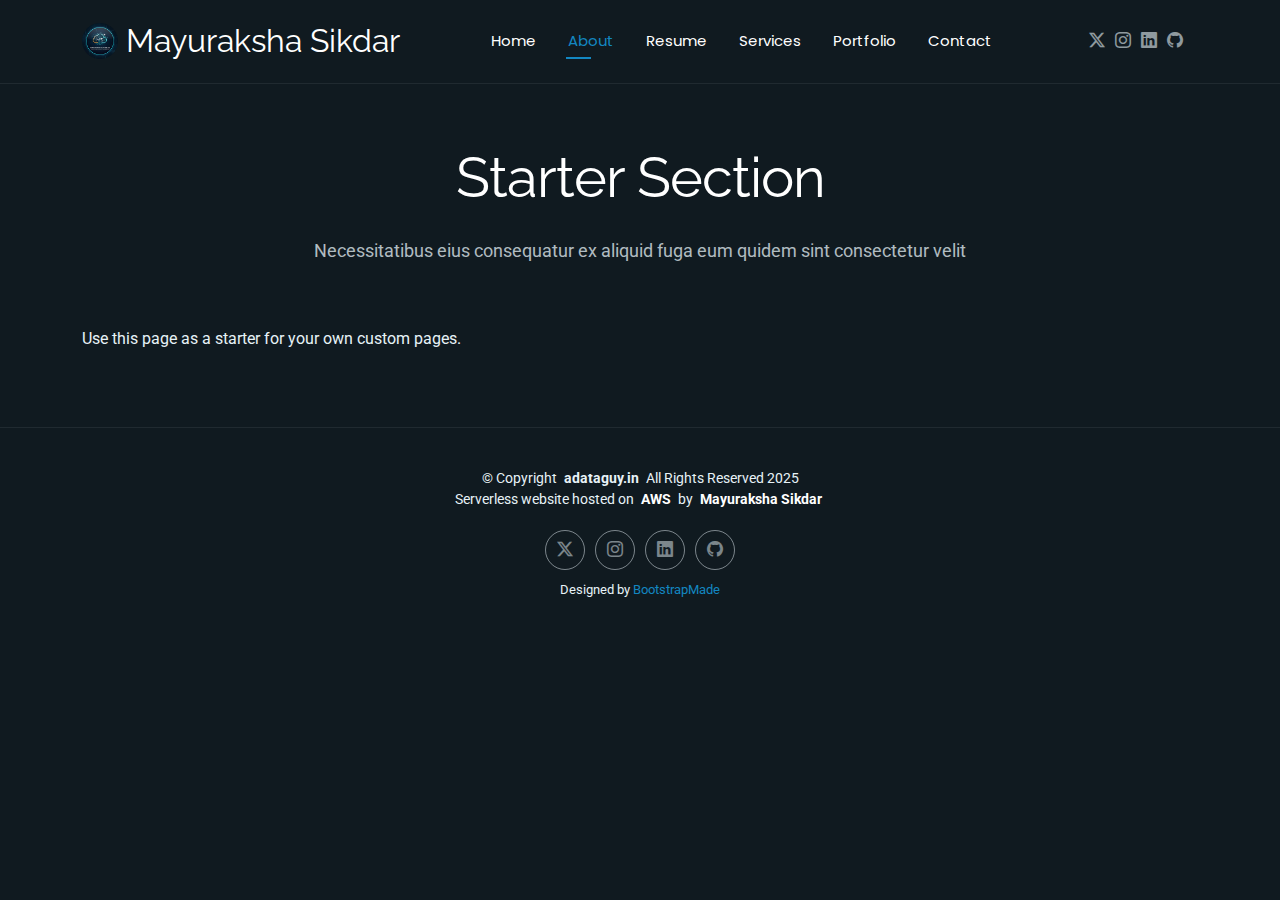
<file: starter-page.html>
<!DOCTYPE html>
<html lang="en">

<head>
  <meta charset="utf-8">
  <meta content="width=device-width, initial-scale=1.0" name="viewport">
  <title>Starter Page - A Data Guy</title>
  <meta name="description" content="">
  <meta name="keywords" content="">

  <!-- Favicons -->
  <link href="assets/img/logo.webp" rel="icon">
  <link href="assets/img/logo.webp" rel="apple-touch-icon">

  <!-- Fonts -->
  <link href="https://fonts.googleapis.com" rel="preconnect">
  <link href="https://fonts.gstatic.com" rel="preconnect" crossorigin>
  <link href="https://fonts.googleapis.com/css2?family=Roboto:ital,wght@0,100;0,300;0,400;0,500;0,700;0,900;1,100;1,300;1,400;1,500;1,700;1,900&family=Poppins:ital,wght@0,100;0,200;0,300;0,400;0,500;0,600;0,700;0,800;0,900;1,100;1,200;1,300;1,400;1,500;1,600;1,700;1,800;1,900&family=Raleway:ital,wght@0,100;0,200;0,300;0,400;0,500;0,600;0,700;0,800;0,900;1,100;1,200;1,300;1,400;1,500;1,600;1,700;1,800;1,900&display=swap" rel="stylesheet">

  <!-- Vendor CSS Files -->
  <link href="assets/vendor/bootstrap/css/bootstrap.min.css" rel="stylesheet">
  <link href="assets/vendor/bootstrap-icons/bootstrap-icons.css" rel="stylesheet">
  <link href="assets/vendor/aos/aos.css" rel="stylesheet">
  <link href="assets/vendor/swiper/swiper-bundle.min.css" rel="stylesheet">
  <link href="assets/vendor/glightbox/css/glightbox.min.css" rel="stylesheet">

  <!-- Main CSS File -->
  <link href="assets/css/main.css" rel="stylesheet">

  <!-- =======================================================
  * Template Name: FolioOne
  * Template URL: https://bootstrapmade.com/folioone-bootstrap-portfolio-website-template/
  * Updated: Aug 23 2025 with Bootstrap v5.3.7
  * Author: BootstrapMade.com
  * License: https://bootstrapmade.com/license/
  ======================================================== -->
</head>

<body class="starter-page-page">

  <header id="header" class="header d-flex align-items-center light-background sticky-top">
    <div class="container position-relative d-flex align-items-center justify-content-between">

      <a href="index.html" class="logo d-flex align-items-center me-auto me-xl-0">
      <img src="assets/img/logo.webp" alt="">
      <h1 class="sitename">Mayuraksha Sikdar</h1> 
    </a>

      <nav id="navmenu" class="navmenu">
        <ul>
          <li><a href="index.html">Home</a></li>
          <li><a href="about.html"  class="active">About</a></li>
          <li><a href="resume.html">Resume</a></li>
          <li><a href="services.html">Services</a></li>
          <li><a href="portfolio.html">Portfolio</a></li>
          <li><a href="contact.html">Contact</a></li>
        </ul>
        <i class="mobile-nav-toggle d-xl-none bi bi-list"></i>
      </nav>

      <div class="header-social-links">
        <a href="https://x.com/ADataGuy_In" target="_blank"><i class="bi bi-twitter-x"></i></a>
        <a href="https://www.instagram.com/adataguy.in/" target="_blank"><i class="bi bi-instagram"></i></a>
        <a href="https://www.linkedin.com/in/mayuraksha-sikdar/" target="_blank"><i class="bi bi-linkedin"></i></a>
        <a href="https://github.com/MayurakshaSikdar/" target="_blank"><i class="bi bi-github"></i></a>
      </div>

    </div>
  </header>

  <main class="main">

    <!-- Starter Section Section -->
    <section id="starter-section" class="starter-section section">

      <!-- Section Title -->
      <div class="container section-title" data-aos="fade-up">
        <h2>Starter Section</h2>
        <p>Necessitatibus eius consequatur ex aliquid fuga eum quidem sint consectetur velit</p>
      </div><!-- End Section Title -->

      <div class="container" data-aos="fade-up">
        <p>Use this page as a starter for your own custom pages.</p>
      </div>

    </section><!-- /Starter Section Section -->

  </main>

  <footer id="footer" class="footer">

    <div class="container">
      <div class="copyright text-center ">
        <p>© <span>Copyright</span> <strong class="px-1 sitename">adataguy.in</strong> <span>All Rights Reserved
            2025<br></span></p>
        <p><span>Serverless website hosted on <a href="https://aws.amazon.com" target="_blank"
              style="color: white"><strong class="px-1 sitename">AWS</strong></a> by <a
              href="https://www.linkedin.com/in/mayuraksha-sikdar/" target="_blank" style="color: white"><strong
                class="px-1 sitename">Mayuraksha Sikdar</strong></a><br></span></p>
      </div>
      <div class="social-links d-flex justify-content-center">
        <a href="https://x.com/ADataGuy_In" target="_blank"><i class="bi bi-twitter-x"></i></a>
        <a href="https://www.instagram.com/adataguy.in/" target="_blank"><i class="bi bi-instagram"></i></a>
        <a href="https://www.linkedin.com/in/mayuraksha-sikdar/" target="_blank"><i class="bi bi-linkedin"></i></a>
        <a href="https://github.com/MayurakshaSikdar/" target="_blank"><i class="bi bi-github"></i></a>
      </div>
      <div class="credits">
        <!-- All the links in the footer should remain intact. -->
        <!-- You can delete the links only if you've purchased the pro version. -->
        <!-- Licensing information: https://bootstrapmade.com/license/ -->
        <!-- Purchase the pro version with working PHP/AJAX contact form: [buy-url] -->
        Designed by <a href="https://bootstrapmade.com/">BootstrapMade</a>
      </div>
    </div>

  </footer>

  <!-- Scroll Top -->
  <a href="#" id="scroll-top" class="scroll-top d-flex align-items-center justify-content-center"><i class="bi bi-arrow-up-short"></i></a>

  <!-- Preloader -->
  <div id="preloader"></div>

  <!-- Vendor JS Files -->
  <script src="assets/vendor/bootstrap/js/bootstrap.bundle.min.js"></script>
  <script src="assets/vendor/php-email-form/validate.js"></script>
  <script src="assets/vendor/aos/aos.js"></script>
  <script src="assets/vendor/typed.js/typed.umd.js"></script>
  <script src="assets/vendor/waypoints/noframework.waypoints.js"></script>
  <script src="assets/vendor/purecounter/purecounter_vanilla.js"></script>
  <script src="assets/vendor/swiper/swiper-bundle.min.js"></script>
  <script src="assets/vendor/imagesloaded/imagesloaded.pkgd.min.js"></script>
  <script src="assets/vendor/isotope-layout/isotope.pkgd.min.js"></script>
  <script src="assets/vendor/glightbox/js/glightbox.min.js"></script>

  <!-- Main JS File -->
  <script src="assets/js/main.js"></script>

</body>

</html>
</file>
<file: assets/css/main.css>
/**
* Template Name: FolioOne
* Template URL: https://bootstrapmade.com/folioone-bootstrap-portfolio-website-template/
* Updated: Aug 23 2025 with Bootstrap v5.3.7
* Author: BootstrapMade.com
* License: https://bootstrapmade.com/license/
*/

/*--------------------------------------------------------------
# Font & Color Variables
# Help: https://bootstrapmade.com/color-system/
--------------------------------------------------------------*/
/* Fonts */
:root {
  --default-font: "Roboto",  system-ui, -apple-system, "Segoe UI", Roboto, "Helvetica Neue", Arial, "Noto Sans", "Liberation Sans", sans-serif, "Apple Color Emoji", "Segoe UI Emoji", "Segoe UI Symbol", "Noto Color Emoji";
  --heading-font: "Raleway",  sans-serif;
  --nav-font: "Poppins",  sans-serif;
}

/* Global Colors - The following color variables are used throughout the website. Updating them here will change the color scheme of the entire website */
:root { 
  --background-color: #101a20; /* Background color for the entire website, including individual sections */
  --default-color: #e7f2f7; /* Default color used for the majority of the text content across the entire website */
  --heading-color: #ffffff; /* Color for headings, subheadings and title throughout the website */
  --accent-color: #1387c1; /* Accent color that represents your brand on the website. It's used for buttons, links, and other elements that need to stand out */
  --surface-color: #141f26; /* The surface color is used as a background of boxed elements within sections, such as cards, icon boxes, or other elements that require a visual separation from the global background. */
  --contrast-color: #ffffff; /* Contrast color for text, ensuring readability against backgrounds of accent, heading, or default colors. */
}

/* Nav Menu Colors - The following color variables are used specifically for the navigation menu. They are separate from the global colors to allow for more customization options */
:root {
  --nav-color: #ffffff;  /* The default color of the main navmenu links */
  --nav-hover-color: #1387c1; /* Applied to main navmenu links when they are hovered over or active */
  --nav-mobile-background-color: #213642; /* Used as the background color for mobile navigation menu */
  --nav-dropdown-background-color: #051117; /* Used as the background color for dropdown items that appear when hovering over primary navigation items */
  --nav-dropdown-color: #e7f2f7; /* Used for navigation links of the dropdown items in the navigation menu. */
  --nav-dropdown-hover-color: #1387c1; /* Similar to --nav-hover-color, this color is applied to dropdown navigation links when they are hovered over. */
}

/* Color Presets - These classes override global colors when applied to any section or element, providing reuse of the sam color scheme. */

.light-background {
  --background-color: #142027;
  --surface-color: #325264;
}

.dark-background {
  --background-color: #0b1419;
  --default-color: #ffffff;
  --heading-color: #ffffff;
  --surface-color: #252525;
  --contrast-color: #ffffff;
}

/* Smooth scroll */
:root {
  scroll-behavior: smooth;
}

/*--------------------------------------------------------------
# General Styling & Shared Classes
--------------------------------------------------------------*/
body {
  color: var(--default-color);
  background-color: var(--background-color);
  font-family: var(--default-font);
}

a {
  color: var(--accent-color);
  text-decoration: none;
  transition: 0.3s;
}

a:hover {
  color: color-mix(in srgb, var(--accent-color), transparent 25%);
  text-decoration: none;
}

h1,
h2,
h3,
h4,
h5,
h6 {
  color: var(--heading-color);
  font-family: var(--heading-font);
}

/* PHP Email Form Messages
------------------------------*/
.php-email-form .error-message {
  display: none;
  background: #df1529;
  color: #ffffff;
  text-align: left;
  padding: 15px;
  margin-bottom: 24px;
  font-weight: 600;
}

.php-email-form .sent-message {
  display: none;
  color: #ffffff;
  background: #059652;
  text-align: center;
  padding: 15px;
  margin-bottom: 24px;
  font-weight: 600;
}

.php-email-form .loading {
  display: none;
  background: var(--surface-color);
  text-align: center;
  padding: 15px;
  margin-bottom: 24px;
}

.php-email-form .loading:before {
  content: "";
  display: inline-block;
  border-radius: 50%;
  width: 24px;
  height: 24px;
  margin: 0 10px -6px 0;
  border: 3px solid var(--accent-color);
  border-top-color: var(--surface-color);
  animation: php-email-form-loading 1s linear infinite;
}

@keyframes php-email-form-loading {
  0% {
    transform: rotate(0deg);
  }

  100% {
    transform: rotate(360deg);
  }
}

/*--------------------------------------------------------------
# Global Header
--------------------------------------------------------------*/
.header {
  --background-color: rgba(255, 255, 255, 0);
  color: var(--default-color);
  background-color: var(--background-color);
  padding: 15px 0;
  transition: all 0.5s;
  z-index: 997;
  border-bottom: 1px solid color-mix(in srgb, var(--default-color), transparent 92%);
}

.header .logo {
  line-height: 1;
}

.header .logo img {
  max-height: 36px;
  margin-right: 8px;
}

.header .logo h1 {
  font-size: 32px;
  margin: 0;
  font-weight: 400;
  color: var(--heading-color);
}

.header .header-social-links {
  padding-right: 15px;
}

.header .header-social-links a {
  color: color-mix(in srgb, var(--default-color), transparent 40%);
  padding-left: 6px;
  display: inline-block;
  transition: 0.3s;
  font-size: 16px;
}

.header .header-social-links a:hover {
  color: var(--default-color);
}

.header .header-social-links a i {
  line-height: 0px;
}

@media (max-width: 1200px) {
  .header .logo {
    order: 1;
  }

  .header .header-social-links {
    order: 2;
  }

  .header .navmenu {
    order: 3;
  }
}

/* Global Header on Scroll
------------------------------*/
.scrolled .header {
  --background-color: rgba(16, 26, 32, 0.9);
}

/*--------------------------------------------------------------
# Navigation Menu
--------------------------------------------------------------*/
/* Desktop Navigation */
@media (min-width: 1200px) {
  .navmenu {
    padding: 0;
  }

  .navmenu ul {
    margin: 0;
    padding: 0;
    display: flex;
    list-style: none;
    align-items: center;
  }

  .navmenu li {
    position: relative;
  }

  .navmenu>ul>li {
    white-space: nowrap;
    padding: 15px 28px 15px 0;
  }

  .navmenu>ul>li:last-child {
    padding-right: 0;
  }

  .navmenu a,
  .navmenu a:focus {
    color: var(--nav-color);
    font-size: 15px;
    padding: 0 2px;
    font-family: var(--nav-font);
    font-weight: 400;
    display: flex;
    align-items: center;
    justify-content: space-between;
    white-space: nowrap;
    transition: 0.3s;
    position: relative;
  }

  .navmenu a i,
  .navmenu a:focus i {
    font-size: 12px;
    line-height: 0;
    margin-left: 5px;
    transition: 0.3s;
  }

  .navmenu>ul>li>a:before {
    content: "";
    position: absolute;
    height: 2px;
    bottom: -6px;
    left: 0;
    background-color: var(--nav-hover-color);
    visibility: hidden;
    width: 0px;
    transition: all 0.3s ease-in-out 0s;
  }

  .navmenu a:hover:before,
  .navmenu li:hover>a:before,
  .navmenu .active:before {
    visibility: visible;
    width: 25px;
  }

  .navmenu li:hover>a,
  .navmenu .active,
  .navmenu .active:focus {
    color: var(--nav-hover-color);
  }

  .navmenu .dropdown ul {
    margin: 0;
    padding: 10px 0;
    background: var(--nav-dropdown-background-color);
    display: block;
    position: absolute;
    visibility: hidden;
    left: -5px;
    top: 130%;
    opacity: 0;
    transition: 0.3s;
    border-radius: 4px;
    z-index: 99;
    box-shadow: 0px 0px 30px rgba(0, 0, 0, 0.1);
  }

  .navmenu .dropdown ul li {
    min-width: 200px;
  }

  .navmenu .dropdown ul a {
    padding: 10px 20px;
    font-size: 15px;
    text-transform: none;
    color: var(--nav-dropdown-color);
  }

  .navmenu .dropdown ul a i {
    font-size: 12px;
  }

  .navmenu .dropdown ul a:hover,
  .navmenu .dropdown ul .active:hover,
  .navmenu .dropdown ul li:hover>a {
    color: var(--nav-dropdown-hover-color);
  }

  .navmenu .dropdown:hover>ul {
    opacity: 1;
    top: 100%;
    visibility: visible;
  }

  .navmenu .dropdown .dropdown ul {
    top: 0;
    left: -90%;
    visibility: hidden;
  }

  .navmenu .dropdown .dropdown:hover>ul {
    opacity: 1;
    top: 0;
    left: -100%;
    visibility: visible;
  }
}

/* Mobile Navigation */
@media (max-width: 1199px) {
  .mobile-nav-toggle {
    color: var(--nav-color);
    font-size: 28px;
    line-height: 0;
    margin-right: 10px;
    cursor: pointer;
    transition: color 0.3s;
  }

  .navmenu {
    padding: 0;
    z-index: 9997;
  }

  .navmenu ul {
    display: none;
    list-style: none;
    position: absolute;
    inset: 60px 20px 20px 20px;
    padding: 10px 0;
    margin: 0;
    border-radius: 6px;
    background-color: var(--nav-mobile-background-color);
    border: 1px solid color-mix(in srgb, var(--default-color), transparent 90%);
    box-shadow: none;
    overflow-y: auto;
    transition: 0.3s;
    z-index: 9998;
  }

  .navmenu a,
  .navmenu a:focus {
    color: var(--nav-dropdown-color);
    padding: 10px 20px;
    font-family: var(--nav-font);
    font-size: 17px;
    font-weight: 500;
    display: flex;
    align-items: center;
    justify-content: space-between;
    white-space: nowrap;
    transition: 0.3s;
  }

  .navmenu a i,
  .navmenu a:focus i {
    font-size: 12px;
    line-height: 0;
    margin-left: 5px;
    width: 30px;
    height: 30px;
    display: flex;
    align-items: center;
    justify-content: center;
    border-radius: 50%;
    transition: 0.3s;
    background-color: color-mix(in srgb, var(--accent-color), transparent 90%);
  }

  .navmenu a i:hover,
  .navmenu a:focus i:hover {
    background-color: var(--accent-color);
    color: var(--contrast-color);
  }

  .navmenu a:hover,
  .navmenu .active,
  .navmenu .active:focus {
    color: var(--nav-dropdown-hover-color);
  }

  .navmenu .active i,
  .navmenu .active:focus i {
    background-color: var(--accent-color);
    color: var(--contrast-color);
    transform: rotate(180deg);
  }

  .navmenu .dropdown ul {
    position: static;
    display: none;
    z-index: 99;
    padding: 10px 0;
    margin: 10px 20px;
    background-color: var(--nav-dropdown-background-color);
    transition: all 0.5s ease-in-out;
  }

  .navmenu .dropdown ul ul {
    background-color: rgba(33, 37, 41, 0.1);
  }

  .navmenu .dropdown>.dropdown-active {
    display: block;
    background-color: rgba(33, 37, 41, 0.03);
  }

  .mobile-nav-active {
    overflow: hidden;
  }

  .mobile-nav-active .mobile-nav-toggle {
    color: #fff;
    position: absolute;
    font-size: 32px;
    top: 15px;
    right: 15px;
    margin-right: 0;
    z-index: 9999;
  }

  .mobile-nav-active .navmenu {
    position: fixed;
    overflow: hidden;
    inset: 0;
    background: rgba(33, 37, 41, 0.8);
    transition: 0.3s;
  }

  .mobile-nav-active .navmenu>ul {
    display: block;
  }
}

/*--------------------------------------------------------------
# Global Footer
--------------------------------------------------------------*/
.footer {
  color: var(--default-color);
  background-color: var(--background-color);
  font-size: 14px;
  padding: 40px 0;
  position: relative;
  border-top: 1px solid color-mix(in srgb, var(--default-color), transparent 92%);
}

.footer .copyright p {
  margin-bottom: 0;
}

.footer .social-links {
  margin-top: 20px;
}

.footer .social-links a {
  display: flex;
  align-items: center;
  justify-content: center;
  width: 40px;
  height: 40px;
  border-radius: 50%;
  border: 1px solid color-mix(in srgb, var(--default-color), transparent 50%);
  font-size: 16px;
  color: color-mix(in srgb, var(--default-color), transparent 50%);
  margin: 0 5px;
  transition: 0.3s;
}

.footer .social-links a:hover {
  color: var(--accent-color);
  border-color: var(--accent-color);
}

.footer .credits {
  margin-top: 10px;
  font-size: 13px;
  text-align: center;
}

/*--------------------------------------------------------------
# Preloader
--------------------------------------------------------------*/
#preloader {
  position: fixed;
  inset: 0;
  z-index: 9999;
  overflow: hidden;
  background-color: var(--background-color);
  transition: all 0.6s ease-out;
  width: 100%;
  height: 100vh;
}

#preloader:before,
#preloader:after {
  content: "";
  position: absolute;
  border: 4px solid var(--accent-color);
  border-radius: 50%;
  animation: animate-preloader 2s cubic-bezier(0, 0.2, 0.8, 1) infinite;
}

#preloader:after {
  animation-delay: -0.5s;
}

@keyframes animate-preloader {
  0% {
    width: 10px;
    height: 10px;
    top: calc(50% - 5px);
    left: calc(50% - 5px);
    opacity: 1;
  }

  100% {
    width: 72px;
    height: 72px;
    top: calc(50% - 36px);
    left: calc(50% - 36px);
    opacity: 0;
  }
}

/*--------------------------------------------------------------
# Scroll Top Button
--------------------------------------------------------------*/
.scroll-top {
  position: fixed;
  visibility: hidden;
  opacity: 0;
  right: 15px;
  bottom: -15px;
  z-index: 99999;
  background-color: var(--accent-color);
  width: 44px;
  height: 44px;
  border-radius: 50px;
  transition: all 0.4s;
}

.scroll-top i {
  font-size: 24px;
  color: var(--contrast-color);
  line-height: 0;
}

.scroll-top:hover {
  background-color: color-mix(in srgb, var(--accent-color), transparent 20%);
  color: var(--contrast-color);
}

.scroll-top.active {
  visibility: visible;
  opacity: 1;
  bottom: 15px;
}

/*--------------------------------------------------------------
# Disable aos animation delay on mobile devices
--------------------------------------------------------------*/
@media screen and (max-width: 768px) {
  [data-aos-delay] {
    transition-delay: 0 !important;
  }
}

/*--------------------------------------------------------------
# Global Page Titles & Breadcrumbs
--------------------------------------------------------------*/
.page-title {
  color: var(--default-color);
  background-color: var(--background-color);
  position: relative;
}

.page-title .heading {
  padding: 80px 0;
  border-top: 1px solid color-mix(in srgb, var(--default-color), transparent 90%);
}

.page-title .heading h1 {
  font-size: 38px;
  font-weight: 700;
}

.page-title nav {
  background-color: color-mix(in srgb, var(--default-color), transparent 96%);
  padding: 20px 0;
}

.page-title nav ol {
  display: flex;
  flex-wrap: wrap;
  list-style: none;
  padding: 0;
  margin: 0;
  font-size: 16px;
  font-weight: 400;
}

.page-title nav ol li+li {
  padding-left: 10px;
}

.page-title nav ol li+li::before {
  content: "/";
  display: inline-block;
  padding-right: 10px;
  color: color-mix(in srgb, var(--default-color), transparent 70%);
}

/*--------------------------------------------------------------
# Global Sections
--------------------------------------------------------------*/
section,
.section {
  color: var(--default-color);
  background-color: var(--background-color);
  padding: 60px 0;
  scroll-margin-top: 100px;
  overflow: clip;
}

@media (max-width: 1199px) {

  section,
  .section {
    scroll-margin-top: 66px;
  }
}

/*--------------------------------------------------------------
# Global Section Titles
--------------------------------------------------------------*/
.section-title {
  text-align: center;
  padding-bottom: 60px;
  position: relative;
}

.section-title h2 {
  font-size: 3.5rem;
  font-weight: 400;
  line-height: 1.2;
  color: var(--heading-color);
  margin-bottom: 1.5rem;
  letter-spacing: -1px;
}

@media (max-width: 768px) {
  .section-title h2 {
    font-size: 2.5rem;
  }
}

.section-title p {
  font-size: 1.125rem;
  line-height: 1.8;
  color: color-mix(in srgb, var(--default-color), transparent 25%);
  max-width: 900px;
  margin: 0 auto;
  text-wrap: balance;
}

/*--------------------------------------------------------------
# Hero Section
--------------------------------------------------------------*/
.hero {
  padding: 80px 0;
  min-height: 100vh;
  display: flex;
  align-items: center;
}

.hero .hero-content h1 {
  font-size: 3.5rem;
  font-weight: 700;
  margin-bottom: 1rem;
  line-height: 1.2;
}

.hero .hero-content h1 .highlight {
  color: var(--accent-color);
  position: relative;
}

.hero .hero-content h1 .highlight::after {
  content: "";
  position: absolute;
  bottom: 0;
  left: 0;
  width: 100%;
  height: 3px;
  background: linear-gradient(90deg, var(--accent-color), color-mix(in srgb, var(--accent-color), transparent 50%));
  border-radius: 2px;
}

@media (max-width: 768px) {
  .hero .hero-content h1 {
    font-size: 2.5rem;
  }
}

.hero .hero-content h2 {
  font-size: 1.5rem;
  font-weight: 400;
  margin-bottom: 2rem;
  color: color-mix(in srgb, var(--default-color), transparent 20%);
}

.hero .hero-content h2 .typed {
  color: var(--accent-color);
  font-weight: 600;
}

@media (max-width: 768px) {
  .hero .hero-content h2 {
    font-size: 1.25rem;
  }
}

.hero .hero-content p {
  font-size: 1.1rem;
  line-height: 1.6;
  margin-bottom: 2.5rem;
  color: color-mix(in srgb, var(--default-color), transparent 30%);
}

.hero .hero-actions {
  display: flex;
  gap: 1rem;
  margin-bottom: 3rem;
}

.hero .hero-actions .btn {
  padding: 12px 30px;
  border-radius: 50px;
  font-weight: 600;
  text-decoration: none;
  transition: all 0.3s ease;
  border: 2px solid;
}

.hero .hero-actions .btn.btn-primary {
  background: var(--accent-color);
  color: var(--contrast-color);
  border-color: var(--accent-color);
}

.hero .hero-actions .btn.btn-primary:hover {
  background: color-mix(in srgb, var(--accent-color), black 15%);
  border-color: color-mix(in srgb, var(--accent-color), black 15%);
  transform: translateY(-2px);
}

.hero .hero-actions .btn.btn-outline {
  background: transparent;
  color: var(--accent-color);
  border-color: var(--accent-color);
}

.hero .hero-actions .btn.btn-outline:hover {
  transform: translateY(-2px);
}

@media (max-width: 576px) {
  .hero .hero-actions {
    flex-direction: column;
  }

  .hero .hero-actions .btn {
    text-align: center;
  }
}

.hero .social-links {
  display: flex;
  gap: 1rem;
}

.hero .social-links a {
  width: 45px;
  height: 45px;
  background: var(--surface-color);
  border-radius: 50%;
  display: flex;
  align-items: center;
  justify-content: center;
  color: var(--default-color);
  font-size: 1.2rem;
  transition: all 0.3s ease;
}

.hero .social-links a:hover {
  background: var(--accent-color);
  color: var(--contrast-color);
  transform: translateY(-3px);
  box-shadow: 0 8px 25px color-mix(in srgb, var(--accent-color), transparent 70%);
}

.hero .hero-image {
  position: relative;
}

.hero .hero-image .image-wrapper {
  position: relative;
  max-width: 450px;
  margin: 0 auto;
}

.hero .hero-image .image-wrapper img {
  border-radius: 20px;
  box-shadow: 0 5px 15px color-mix(in srgb, var(--default-color), transparent 95%);
  transition: transform 0.3s ease;
}

.hero .hero-image .image-wrapper img:hover {
  transform: scale(1.02);
}

.hero .hero-image .floating-elements {
  position: absolute;
  top: 0;
  left: 0;
  right: 0;
  bottom: 0;
  pointer-events: none;
}

.hero .hero-image .floating-elements .floating-card {
  position: absolute;
  background: var(--surface-color);
  padding: 15px 20px;
  border-radius: 15px;
  box-shadow: 0 10px 30px color-mix(in srgb, var(--default-color), transparent 90%);
  display: flex;
  align-items: center;
  gap: 10px;
  font-weight: 600;
  animation: float 3s ease-in-out infinite;
}

.hero .hero-image .floating-elements .floating-card i {
  font-size: 1.5rem;
  color: var(--accent-color);
}

.hero .hero-image .floating-elements .floating-card.design {
  top: 10%;
  right: -10%;
  animation-delay: 0s;
}

.hero .hero-image .floating-elements .floating-card.code {
  bottom: 30%;
  left: -15%;
  animation-delay: 1s;
}

.hero .hero-image .floating-elements .floating-card.creativity {
  top: 60%;
  right: -5%;
  animation-delay: 2s;
}

@media (max-width: 992px) {
  .hero .hero-image .floating-elements .floating-card {
    display: none;
  }
}

@keyframes float {

  0%,
  100% {
    transform: translateY(0px);
  }

  50% {
    transform: translateY(-10px);
  }
}

@media (max-width: 992px) {
  .hero .hero-content {
    text-align: center;
    margin-bottom: 3rem;
  }
}

/*--------------------------------------------------------------
# About Section
--------------------------------------------------------------*/
.about .intro-content .eyebrow {
  display: inline-block;
  letter-spacing: 0.12em;
  text-transform: uppercase;
  font-size: 12px;
  color: color-mix(in srgb, var(--default-color), transparent 40%);
  margin-bottom: 16px;
}

.about .intro-content .headline {
  font-family: var(--heading-font);
  font-weight: 300;
  line-height: 1.2;
  font-size: clamp(28px, 4vw, 44px);
  margin: 0 0 24px 0;
}

.about .intro-content .lead {
  font-size: 18px;
  line-height: 1.8;
  color: color-mix(in srgb, var(--default-color), transparent 10%);
  margin-bottom: 24px;
}

.about .intro-content p {
  line-height: 1.8;
  margin-bottom: 24px;
  color: color-mix(in srgb, var(--default-color), transparent 5%);
}

.about .intro-content .cta-group {
  display: flex;
  gap: 24px;
  align-items: center;
  margin-top: 24px;
}

.about .intro-content .cta-group .btn-ghost {
  display: inline-flex;
  align-items: center;
  gap: 8px;
  padding: 12px 18px;
  border-radius: 6px;
  color: var(--accent-color);
  background: color-mix(in srgb, var(--accent-color), transparent 92%);
  border: 1px solid color-mix(in srgb, var(--accent-color), transparent 70%);
  transition: 0.3s ease-in-out;
}

.about .intro-content .cta-group .btn-ghost:hover,
.about .intro-content .cta-group .btn-ghost:focus {
  color: var(--contrast-color);
  background: var(--accent-color);
  border-color: var(--accent-color);
  outline: none;
  box-shadow: 0 0 0 3px color-mix(in srgb, var(--accent-color), transparent 70%);
}

.about .intro-content .cta-group .link-underline {
  display: inline-flex;
  align-items: center;
  gap: 8px;
  position: relative;
  color: var(--accent-color);
  padding-bottom: 4px;
  transition: 0.3s ease-in-out;
}

.about .intro-content .cta-group .link-underline::after {
  content: "";
  position: absolute;
  left: 0;
  right: 0;
  bottom: 0;
  height: 1px;
  background: color-mix(in srgb, var(--accent-color), transparent 40%);
  transform: scaleX(0.4);
  transform-origin: left;
  transition: 0.3s ease-in-out;
}

.about .intro-content .cta-group .link-underline:hover,
.about .intro-content .cta-group .link-underline:focus {
  color: color-mix(in srgb, var(--accent-color), transparent 10%);
  outline: none;
}

.about .intro-content .cta-group .link-underline:hover::after,
.about .intro-content .cta-group .link-underline:focus::after {
  transform: scaleX(1);
}

.about .profile-figure {
  margin: 0;
}

.about .profile-figure .profile-photo {
  width: 88%;
  max-width: 440px;
  border-radius: 18px;
  box-shadow: 0 10px 30px color-mix(in srgb, var(--default-color), transparent 92%);
  transform: translateY(0);
  transition: transform 0.3s ease-in-out;
}

.about .profile-figure .profile-caption {
  margin-top: 24px;
  display: flex;
  align-items: center;
  justify-content: center;
}

.about .profile-figure .profile-caption .meta {
  font-size: 14px;
  color: color-mix(in srgb, var(--default-color), transparent 20%);
}

.about .profile-figure .profile-caption .meta .funfact {
  font-size: 13px;
  margin-top: 4px;
  color: color-mix(in srgb, var(--default-color), transparent 35%);
}

.about .profile-figure:hover .profile-photo {
  transform: translateY(-4px);
}

.about .skill-item {
  padding: 24px;
  border-radius: 6px;
  transition: 0.3s ease-in-out;
  background: color-mix(in srgb, var(--surface-color), var(--accent-color) 2%);
  border: 1px solid color-mix(in srgb, var(--default-color), transparent 88%);
  height: 100%;
}

.about .skill-item i {
  font-size: 24px;
  color: var(--accent-color);
  margin-bottom: 16px;
  display: inline-block;
}

.about .skill-item h3 {
  font-size: 16px;
  margin-bottom: 6px;
  font-weight: 500;
}

.about .skill-item p {
  margin: 0;
  font-size: 14px;
  color: color-mix(in srgb, var(--default-color), transparent 25%);
}

.about .skill-item:hover {
  transform: translateY(-3px);
  border-color: color-mix(in srgb, var(--accent-color), transparent 60%);
  box-shadow: 0 10px 30px color-mix(in srgb, var(--default-color), transparent 92%);
}

.about .timeline-item {
  position: relative;
  padding-left: 26px;
}

.about .timeline-item time {
  display: inline-block;
  font-size: 12px;
  letter-spacing: 0.08em;
  text-transform: uppercase;
  color: color-mix(in srgb, var(--default-color), transparent 45%);
  margin-bottom: 6px;
}

.about .timeline-item h4 {
  font-size: 18px;
  font-weight: 400;
  margin: 0 0 6px;
}

.about .timeline-item p {
  font-size: 14px;
  color: color-mix(in srgb, var(--default-color), transparent 25%);
  margin: 0;
}

.about .timeline-item .dot {
  position: absolute;
  left: 0;
  top: 4px;
  width: 10px;
  height: 10px;
  border-radius: 50%;
  background: var(--accent-color);
  box-shadow: 0 0 0 6px color-mix(in srgb, var(--accent-color), transparent 80%);
}

.about .personal-quote {
  padding: 24px 0;
}

.about .personal-quote p {
  font-family: var(--heading-font);
  font-weight: 300;
  font-size: clamp(20px, 3vw, 28px);
  line-height: 1.5;
  color: color-mix(in srgb, var(--default-color), transparent 5%);
  margin: 0 auto;
  max-width: 800px;
}

.about .fact-pill {
  display: flex;
  align-items: center;
  justify-content: center;
  gap: 10px;
  padding: 10px 14px;
  border-radius: 999px;
  border: 1px solid color-mix(in srgb, var(--default-color), transparent 85%);
  background: var(--surface-color);
  color: color-mix(in srgb, var(--default-color), transparent 10%);
  transition: 0.3s ease-in-out;
}

.about .fact-pill i {
  color: var(--accent-color);
}

.about .fact-pill span {
  font-size: 14px;
}

.about .fact-pill:hover {
  transform: translateY(-2px);
  border-color: color-mix(in srgb, var(--accent-color), transparent 60%);
  box-shadow: 0 10px 30px color-mix(in srgb, var(--default-color), transparent 92%);
}

.about .fact-pill:focus-within {
  box-shadow: 0 0 0 3px color-mix(in srgb, var(--accent-color), transparent 70%);
}

@media (max-width: 992px) {
  .about .profile-figure {
    text-align: center !important;
  }

  .about .profile-figure .profile-photo {
    width: 72%;
  }

  .about .intro-content .cta-group {
    flex-wrap: wrap;
  }
}

@media (max-width: 576px) {
  .about .profile-figure .profile-photo {
    width: 100%;
  }
}

/*--------------------------------------------------------------
# Skills Section
--------------------------------------------------------------*/
.skills .skill-box {
  background-color: var(--surface-color);
  padding: 2rem;
  border-radius: 8px;
  box-shadow: 0 0 20px rgba(0, 0, 0, 0.05);
}

.skills .skill-box h3 {
  font-size: 1.2rem;
  margin-bottom: 1rem;
  font-weight: 600;
}

.skills .skill-box p {
  font-size: 0.9rem;
  margin-bottom: 0.8rem;
  opacity: 0.6;
}

.skills .skill-box .progress {
  background-color: color-mix(in srgb, var(--accent-color), transparent 85%);
  border-radius: 50px;
  height: 8px;
  margin-top: 5px;
  overflow: hidden;
}

.skills .skill-box .progress .progress-bar {
  background-color: var(--accent-color);
  height: 100%;
  position: relative;
  border-radius: 50px;
  transition: 0.9s;
  width: 1px;
}

/*--------------------------------------------------------------
# Stats Section
--------------------------------------------------------------*/
.stats .avatars {
  position: relative;
}

.stats .avatars img {
  width: 60px;
  height: 60px;
  border: 3px solid var(--accent-color);
  margin-right: -15px;
  transition: transform 0.3s ease;
}

.stats .avatars img:hover {
  transform: translateY(-5px);
  z-index: 2;
}

.stats .counters h2 {
  color: var(--heading-color);
  font-size: 48px;
  font-weight: 700;
  margin-bottom: 10px;
}

.stats .counters h2 span {
  display: inline-block;
}

.stats .counters p {
  color: var(--default-color);
  font-size: 18px;
  margin: 0;
  opacity: 0.9;
}

@media (max-width: 991px) {
  .stats .row {
    text-align: center;
  }

  .stats .avatars {
    justify-content: center;
    margin-bottom: 40px;
  }

  .stats .counters h2 {
    font-size: 36px;
  }

  .stats .counters p {
    font-size: 16px;
  }

  .stats .counters .col-md-4 {
    margin-bottom: 30px;
  }

  .stats .counters .col-md-4:last-child {
    margin-bottom: 0;
  }
}

@media (max-width: 576px) {
  .stats {
    padding: 60px 0;
  }

  .stats .avatars {
    flex-wrap: wrap;
    justify-content: center;
  }

  .stats .avatars img {
    margin: 0 -8px;
  }
}

/*--------------------------------------------------------------
# Testimonials Section
--------------------------------------------------------------*/
.testimonials .testimonials-carousel,
.testimonials .testimonials-slider {
  overflow: hidden;
}

.testimonials .testimonial-item .testimonial-content {
  border-left: 3px solid var(--accent-color);
  padding-left: 30px;
}

.testimonials .testimonial-item .testimonial-img {
  border-radius: 50%;
  border: 4px solid var(--background-color);
  margin: 0 auto;
}

.testimonials .testimonial-item h3 {
  font-size: 20px;
  font-weight: bold;
  margin: 10px 0 5px 0;
}

.testimonials .testimonial-item h4 {
  font-size: 14px;
  color: color-mix(in srgb, var(--default-color), transparent 40%);
  margin: 0 0 10px 0;
}

.testimonials .testimonial-item .stars i {
  color: #ffc107;
  margin: 0 1px;
}

.testimonials .testimonial-item .quote-icon-left,
.testimonials .testimonial-item .quote-icon-right {
  color: color-mix(in srgb, var(--accent-color), transparent 50%);
  font-size: 26px;
  line-height: 0;
}

.testimonials .testimonial-item .quote-icon-left {
  display: inline-block;
  left: -5px;
  position: relative;
}

.testimonials .testimonial-item .quote-icon-right {
  display: inline-block;
  right: -5px;
  position: relative;
  top: 10px;
  transform: scale(-1, -1);
}

.testimonials .testimonial-item p {
  font-style: italic;
}

.testimonials .swiper-wrapper {
  height: auto;
}

.testimonials .swiper-pagination {
  margin-top: 30px;
  position: relative;
}

.testimonials .swiper-pagination .swiper-pagination-bullet {
  width: 12px;
  height: 12px;
  background-color: color-mix(in srgb, var(--default-color), transparent 85%);
  opacity: 1;
}

.testimonials .swiper-pagination .swiper-pagination-bullet-active {
  background-color: var(--accent-color);
}

/*--------------------------------------------------------------
# Resume Section
--------------------------------------------------------------*/
.resume .resume-item {
  margin-bottom: 3rem;
}

.resume .resume-item .resume-title {
  font-size: 1.75rem;
  font-weight: 700;
  margin-bottom: 1.5rem;
  padding-bottom: 1.5rem;
  position: relative;
  color: var(--heading-color);
}

.resume .resume-item .resume-title::after {
  content: "";
  position: absolute;
  display: block;
  width: 50px;
  height: 3px;
  background: var(--accent-color);
  bottom: 0;
  left: 0;
}

.resume .resume-item .resume-content {
  padding-left: 1.25rem;
  border-left: 2px solid color-mix(in srgb, var(--accent-color), transparent 85%);
}

.resume .resume-item article {
  position: relative;
  margin-bottom: 2.5rem;
}

.resume .resume-item article::before {
  content: "";
  position: absolute;
  width: 16px;
  height: 16px;
  border-radius: 50%;
  left: -1.8rem;
  top: 0.25rem;
  background: var(--background-color);
  border: 2px solid var(--accent-color);
}

.resume .resume-item article h4 {
  font-size: 1.25rem;
  font-weight: 600;
  margin-bottom: 0.5rem;
  color: var(--heading-color);
}

.resume .resume-item article h5 {
  font-size: 1rem;
  background: color-mix(in srgb, var(--accent-color), transparent 92%);
  padding: 0.375rem 0.75rem;
  display: inline-block;
  font-weight: 600;
  margin: 0.5rem 0;
  color: var(--accent-color);
  border-radius: 4px;
}

.resume .resume-item article .institution,
.resume .resume-item article .company {
  font-size: 1rem;
  margin-bottom: 1rem;
  color: color-mix(in srgb, var(--default-color), transparent 25%);
}

.resume .resume-item article p {
  margin-bottom: 1rem;
}

.resume .resume-item article ul {
  padding-left: 1.25rem;
  margin-bottom: 0;
}

.resume .resume-item article ul li {
  padding-bottom: 0.75rem;
  position: relative;
}

.resume .resume-item article ul li:last-child {
  padding-bottom: 0;
}

.resume .skill-item {
  margin-bottom: 2rem;
}

.resume .skill-item h4 {
  font-size: 1rem;
  font-weight: 600;
  margin-bottom: 0.75rem;
  color: var(--heading-color);
}

.resume .skill-item .progress {
  height: 0.75rem;
  background-color: color-mix(in srgb, var(--accent-color), transparent 92%);
  border-radius: 1rem;
  overflow: visible;
}

.resume .skill-item .progress .progress-bar {
  background-color: var(--accent-color);
  position: relative;
  border-radius: 1rem;
  width: 0;
  transition: width 1s ease;
}

.resume .skill-item .progress .progress-bar::after {
  content: attr(aria-valuenow) "%";
  position: absolute;
  right: 0;
  top: -1.75rem;
  font-size: 0.875rem;
  font-weight: 600;
  color: var(--accent-color);
}

@media (max-width: 991.98px) {
  .resume .resume-item {
    margin-bottom: 2rem;
  }
}

@media (max-width: 767.98px) {
  .resume .resume-content {
    padding-left: 1rem !important;
  }

  .resume article::before {
    left: -2rem !important;
  }
}

/*--------------------------------------------------------------
# Services Section
--------------------------------------------------------------*/
.services .service-item {
  display: flex;
  background-color: var(--surface-color);
  border-radius: 12px;
  padding: 2rem;
  height: 100%;
  position: relative;
  overflow: hidden;
  box-shadow: 0 5px 20px rgba(0, 0, 0, 0.03);
  transition: all 0.4s ease;
}

.services .service-item::before {
  content: "";
  position: absolute;
  left: 0;
  top: 0;
  height: 100%;
  width: 4px;
  background-color: var(--accent-color);
  transform: scaleY(0);
  transform-origin: bottom;
  transition: transform 0.4s cubic-bezier(0.65, 0, 0.35, 1);
}

.services .service-item:hover {
  box-shadow: 0 10px 30px rgba(0, 0, 0, 0.08);
  transform: translateY(-5px);
}

.services .service-item:hover::before {
  transform: scaleY(1);
}

.services .service-item:hover .service-icon {
  background-color: var(--accent-color);
  color: var(--contrast-color);
  transform: rotateY(180deg);
}

.services .service-item:hover .service-icon i {
  transform: rotateY(180deg);
}

.services .service-item:hover .service-link i {
  transform: translateX(5px);
}

.services .service-icon {
  flex-shrink: 0;
  width: 70px;
  height: 70px;
  border-radius: 12px;
  background-color: color-mix(in srgb, var(--accent-color), transparent 90%);
  color: var(--accent-color);
  display: flex;
  align-items: center;
  justify-content: center;
  margin-right: 1.5rem;
  transition: all 0.5s ease;
}

.services .service-icon i {
  font-size: 2rem;
  transition: transform 0.5s ease;
}

.services .service-content {
  flex-grow: 1;
}

.services .service-content h3 {
  font-size: 1.4rem;
  margin-bottom: 1rem;
  font-weight: 700;
  color: var(--heading-color);
}

.services .service-content p {
  margin-bottom: 1.25rem;
  color: color-mix(in srgb, var(--default-color), transparent 20%);
}

.services .service-link {
  display: inline-flex;
  align-items: center;
  color: var(--accent-color);
  font-weight: 600;
  text-decoration: none;
  transition: color 0.3s ease;
}

.services .service-link span {
  margin-right: 0.5rem;
}

.services .service-link i {
  transition: transform 0.3s ease;
}

.services .service-link:hover {
  color: color-mix(in srgb, var(--accent-color), transparent 25%);
}

@media (max-width: 767.98px) {
  .services .service-item {
    padding: 1.5rem;
    margin-bottom: 1rem;
  }

  .services .service-icon {
    width: 60px;
    height: 60px;
    margin-right: 1rem;
  }

  .services .service-icon i {
    font-size: 1.5rem;
  }

  .services .service-content h3 {
    font-size: 1.2rem;
    margin-bottom: 0.75rem;
  }

  .services .service-content p {
    margin-bottom: 1rem;
    font-size: 0.95rem;
  }
}

@media (max-width: 575.98px) {
  .services .service-item {
    flex-direction: column;
    text-align: center;
  }

  .services .service-item::before {
    width: 100%;
    height: 4px;
    transform: scaleX(0);
    transform-origin: left;
  }

  .services .service-item:hover::before {
    transform: scaleX(1);
  }

  .services .service-icon {
    margin-right: 0;
    margin-bottom: 1.25rem;
  }

  .services .service-link {
    justify-content: center;
  }
}

/*--------------------------------------------------------------
# Service Details Section
--------------------------------------------------------------*/
.service-details .service-hero {
  margin-bottom: 4rem;
}

.service-details .service-hero .service-meta {
  display: flex;
  align-items: center;
  gap: 1rem;
  margin-bottom: 1.5rem;
}

.service-details .service-hero .service-meta .service-category {
  background: color-mix(in srgb, var(--accent-color), transparent 85%);
  color: var(--accent-color);
  padding: 0.5rem 1rem;
  border-radius: 20px;
  font-size: 0.85rem;
  font-weight: 500;
  letter-spacing: 0.5px;
}

.service-details .service-hero .service-meta .reading-time {
  color: color-mix(in srgb, var(--default-color), transparent 50%);
  font-size: 0.9rem;
  font-weight: 300;
}

.service-details .service-hero h1 {
  font-size: 3.5rem;
  font-weight: 300;
  line-height: 1.2;
  margin-bottom: 1.5rem;
  color: var(--heading-color);
  letter-spacing: -0.02em;
}

.service-details .service-hero .service-description {
  font-size: 1.25rem;
  line-height: 1.7;
  color: color-mix(in srgb, var(--default-color), transparent 25%);
  font-weight: 300;
  margin: 0;
}

.service-details .service-visual {
  margin-bottom: 4rem;
  overflow: hidden;
  border-radius: 4px;
}

.service-details .service-visual img {
  width: 100%;
  height: 400px;
  object-fit: cover;
  transition: transform 0.5s ease;
}

.service-details .service-visual img:hover {
  transform: scale(1.02);
}

.service-details .service-narrative {
  margin-bottom: 5rem;
}

.service-details .service-narrative h3 {
  font-size: 2rem;
  font-weight: 300;
  margin-bottom: 2rem;
  color: var(--heading-color);
  letter-spacing: -0.01em;
}

.service-details .service-narrative p {
  font-size: 1.1rem;
  line-height: 1.8;
  margin-bottom: 2rem;
  color: var(--default-color);
  font-weight: 300;
}

.service-details .benefits-grid {
  display: grid;
  grid-template-columns: repeat(auto-fit, minmax(280px, 1fr));
  gap: 2.5rem;
  margin-top: 3rem;
}

.service-details .benefits-grid .benefit-card {
  text-align: center;
  padding: 0;
}

.service-details .benefits-grid .benefit-card .benefit-icon {
  width: 60px;
  height: 60px;
  background: color-mix(in srgb, var(--accent-color), transparent 90%);
  border-radius: 50%;
  display: flex;
  align-items: center;
  justify-content: center;
  margin: 0 auto 1.5rem;
  transition: all 0.3s ease;
}

.service-details .benefits-grid .benefit-card .benefit-icon i {
  font-size: 1.5rem;
  color: var(--accent-color);
}

.service-details .benefits-grid .benefit-card:hover .benefit-icon {
  background: var(--accent-color);
  transform: translateY(-2px);
}

.service-details .benefits-grid .benefit-card:hover .benefit-icon i {
  color: var(--contrast-color);
}

.service-details .benefits-grid .benefit-card h4 {
  font-size: 1.2rem;
  font-weight: 400;
  margin-bottom: 1rem;
  color: var(--heading-color);
}

.service-details .benefits-grid .benefit-card p {
  font-size: 1rem;
  line-height: 1.6;
  color: color-mix(in srgb, var(--default-color), transparent 30%);
  margin: 0;
}

.service-details .timeline-section {
  margin-bottom: 4rem;
}

.service-details .timeline-section h3 {
  font-size: 2rem;
  font-weight: 300;
  margin-bottom: 3rem;
  color: var(--heading-color);
  letter-spacing: -0.01em;
}

.service-details .timeline-section .timeline {
  position: relative;
}

.service-details .timeline-section .timeline::before {
  content: "";
  position: absolute;
  left: 30px;
  top: 0;
  bottom: 0;
  width: 1px;
  background: color-mix(in srgb, var(--default-color), transparent 85%);
}

.service-details .timeline-section .timeline .timeline-item {
  position: relative;
  padding-left: 80px;
  margin-bottom: 3rem;
}

.service-details .timeline-section .timeline .timeline-item:last-child {
  margin-bottom: 0;
}

.service-details .timeline-section .timeline .timeline-item .timeline-marker {
  position: absolute;
  left: 0;
  top: 0;
  width: 60px;
  height: 60px;
  background: var(--surface-color);
  border: 2px solid color-mix(in srgb, var(--accent-color), transparent 70%);
  border-radius: 50%;
  display: flex;
  align-items: center;
  justify-content: center;
  z-index: 1;
}

.service-details .timeline-section .timeline .timeline-item .timeline-marker span {
  font-size: 1.2rem;
  font-weight: 500;
  color: var(--accent-color);
}

.service-details .timeline-section .timeline .timeline-item .timeline-content h4 {
  font-size: 1.3rem;
  font-weight: 400;
  margin-bottom: 0.75rem;
  color: var(--heading-color);
}

.service-details .timeline-section .timeline .timeline-item .timeline-content p {
  font-size: 1rem;
  line-height: 1.6;
  margin-bottom: 0.5rem;
  color: var(--default-color);
}

.service-details .timeline-section .timeline .timeline-item .timeline-content small {
  color: color-mix(in srgb, var(--default-color), transparent 40%);
  font-size: 0.9rem;
  font-weight: 500;
}

.service-details .service-sidebar {
  padding-left: 2rem;
}

@media (max-width: 992px) {
  .service-details .service-sidebar {
    padding-left: 0;
    margin-top: 4rem;
  }
}

.service-details .overview-card,
.service-details .success-story,
.service-details .consultation-form {
  background: var(--surface-color);
  border-radius: 8px;
  padding: 2.5rem;
  margin-bottom: 2.5rem;
  border: 1px solid color-mix(in srgb, var(--default-color), transparent 93%);
  transition: all 0.3s ease;
}

.service-details .overview-card:hover,
.service-details .success-story:hover,
.service-details .consultation-form:hover {
  border-color: color-mix(in srgb, var(--accent-color), transparent 80%);
}

.service-details .overview-card .overview-header h4 {
  font-size: 1.4rem;
  font-weight: 400;
  margin-bottom: 2rem;
  color: var(--heading-color);
}

.service-details .overview-card .overview-stats {
  display: grid;
  grid-template-columns: repeat(3, 1fr);
  gap: 1.5rem;
  margin-bottom: 2rem;
}

.service-details .overview-card .overview-stats .stat-item {
  text-align: center;
}

.service-details .overview-card .overview-stats .stat-item .stat-number {
  font-size: 2rem;
  font-weight: 300;
  color: var(--accent-color);
  line-height: 1;
  margin-bottom: 0.5rem;
}

.service-details .overview-card .overview-stats .stat-item .stat-label {
  font-size: 0.85rem;
  color: color-mix(in srgb, var(--default-color), transparent 40%);
  font-weight: 500;
  text-transform: uppercase;
  letter-spacing: 0.5px;
}

.service-details .overview-card .overview-details {
  border-top: 1px solid color-mix(in srgb, var(--default-color), transparent 90%);
  padding-top: 1.5rem;
}

.service-details .overview-card .overview-details .detail-row {
  display: flex;
  justify-content: space-between;
  align-items: center;
  margin-bottom: 1rem;
}

.service-details .overview-card .overview-details .detail-row:last-child {
  margin-bottom: 0;
}

.service-details .overview-card .overview-details .detail-row .detail-label {
  font-size: 0.95rem;
  color: color-mix(in srgb, var(--default-color), transparent 30%);
  font-weight: 400;
}

.service-details .overview-card .overview-details .detail-row .detail-value {
  font-size: 0.95rem;
  color: var(--heading-color);
  font-weight: 500;
}

.service-details .success-story .story-quote p {
  font-size: 1.1rem;
  line-height: 1.7;
  color: color-mix(in srgb, var(--default-color), transparent 20%);
  font-style: italic;
  margin-bottom: 2rem;
}

.service-details .success-story .story-author {
  display: flex;
  align-items: center;
  gap: 1rem;
  margin-bottom: 1.5rem;
}

.service-details .success-story .story-author .author-avatar {
  width: 50px;
  height: 50px;
  border-radius: 50%;
  object-fit: cover;
}

.service-details .success-story .story-author .author-details h5 {
  font-size: 1rem;
  font-weight: 500;
  margin-bottom: 0.25rem;
  color: var(--heading-color);
}

.service-details .success-story .story-author .author-details span {
  display: block;
  font-size: 0.9rem;
  color: color-mix(in srgb, var(--default-color), transparent 40%);
  margin-bottom: 0.25rem;
}

.service-details .success-story .story-author .author-details small {
  font-size: 0.8rem;
  color: color-mix(in srgb, var(--default-color), transparent 50%);
}

.service-details .success-story .story-metrics {
  display: grid;
  grid-template-columns: repeat(2, 1fr);
  gap: 1rem;
  padding-top: 1.5rem;
  border-top: 1px solid color-mix(in srgb, var(--default-color), transparent 90%);
}

.service-details .success-story .story-metrics .metric {
  text-align: center;
}

.service-details .success-story .story-metrics .metric .metric-value {
  font-size: 1.5rem;
  font-weight: 500;
  color: var(--accent-color);
  display: block;
  margin-bottom: 0.25rem;
}

.service-details .success-story .story-metrics .metric .metric-label {
  font-size: 0.8rem;
  color: color-mix(in srgb, var(--default-color), transparent 40%);
  text-transform: uppercase;
  letter-spacing: 0.5px;
}

.service-details .consultation-form .form-header {
  margin-bottom: 2rem;
}

.service-details .consultation-form .form-header h4 {
  font-size: 1.4rem;
  font-weight: 400;
  margin-bottom: 0.75rem;
  color: var(--heading-color);
}

.service-details .consultation-form .form-header p {
  font-size: 0.95rem;
  line-height: 1.6;
  color: color-mix(in srgb, var(--default-color), transparent 30%);
  margin: 0;
}

.service-details .consultation-form .form-group {
  margin-bottom: 1.5rem;
}

.service-details .consultation-form .form-input {
  width: 100%;
  padding: 1rem;
  border: 1px solid color-mix(in srgb, var(--default-color), transparent 85%);
  border-radius: 4px;
  font-size: 0.95rem;
  transition: all 0.3s ease;
  background: transparent;
}

.service-details .consultation-form .form-input:focus {
  outline: none;
  border-color: var(--accent-color);
  box-shadow: 0 0 0 3px color-mix(in srgb, var(--accent-color), transparent 90%);
}

.service-details .consultation-form input[type=text],
.service-details .consultation-form input[type=email],
.service-details .consultation-form input[type=tel],
.service-details .consultation-form select,
.service-details .consultation-form textarea {
  color: var(--default-color);
  background-color: var(--surface-color);
  font-size: 14px;
  border-color: color-mix(in srgb, var(--default-color), transparent 80%);
}

.service-details .consultation-form input[type=text]:focus,
.service-details .consultation-form input[type=email]:focus,
.service-details .consultation-form input[type=tel]:focus,
.service-details .consultation-form select:focus,
.service-details .consultation-form textarea:focus {
  border-color: var(--accent-color);
}

.service-details .consultation-form input[type=text]::placeholder,
.service-details .consultation-form input[type=email]::placeholder,
.service-details .consultation-form input[type=tel]::placeholder,
.service-details .consultation-form select::placeholder,
.service-details .consultation-form textarea::placeholder {
  color: color-mix(in srgb, var(--default-color), transparent 70%);
}

.service-details .consultation-form .btn-consultation {
  background: var(--accent-color);
  color: var(--contrast-color);
  border: none;
  padding: 1rem 2rem;
  border-radius: 4px;
  font-size: 0.95rem;
  font-weight: 500;
  width: 100%;
  display: flex;
  align-items: center;
  justify-content: center;
  gap: 0.5rem;
  transition: all 0.3s ease;
  text-transform: none;
}

.service-details .consultation-form .btn-consultation:hover {
  background: color-mix(in srgb, var(--accent-color), transparent 10%);
  transform: translateY(-1px);
}

.service-details .consultation-form .btn-consultation i {
  font-size: 0.9rem;
}

@media (max-width: 768px) {
  .service-details .service-hero h1 {
    font-size: 2.5rem;
  }

  .service-details .service-hero .service-description {
    font-size: 1.1rem;
  }

  .service-details .service-visual img {
    height: 250px;
  }

  .service-details .benefits-grid {
    grid-template-columns: 1fr;
    gap: 2rem;
  }

  .service-details .timeline-section .timeline::before {
    left: 20px;
  }

  .service-details .timeline-section .timeline .timeline-item {
    padding-left: 60px;
  }

  .service-details .timeline-section .timeline .timeline-item .timeline-marker {
    width: 40px;
    height: 40px;
  }

  .service-details .timeline-section .timeline .timeline-item .timeline-marker span {
    font-size: 1rem;
  }

  .service-details .overview-card .overview-stats {
    grid-template-columns: 1fr;
    gap: 1rem;
  }
}

/*--------------------------------------------------------------
# Portfolio Section
--------------------------------------------------------------*/
.portfolio .portfolio-filters {
  display: flex;
  justify-content: center;
  flex-wrap: wrap;
  gap: 10px;
  margin-bottom: 30px;
  padding: 0;
  list-style: none;
}

.portfolio .portfolio-filters li {
  padding: 8px 20px;
  font-size: 0.95rem;
  font-weight: 500;
  border-radius: 30px;
  cursor: pointer;
  transition: all 0.3s ease;
  background-color: color-mix(in srgb, var(--accent-color), transparent 90%);
  color: var(--accent-color);
}

.portfolio .portfolio-filters li:hover {
  background-color: color-mix(in srgb, var(--accent-color), transparent 80%);
}

.portfolio .portfolio-filters li.filter-active {
  background-color: var(--accent-color);
  color: var(--contrast-color);
}

.portfolio .portfolio-card {
  background-color: var(--surface-color);
  border-radius: 10px;
  overflow: hidden;
  box-shadow: 0 5px 15px rgba(0, 0, 0, 0.05);
  margin-bottom: 30px;
  transition: all 0.3s ease;
}

.portfolio .portfolio-card:hover {
  transform: translateY(-10px);
  box-shadow: 0 10px 30px rgba(0, 0, 0, 0.1);
}

.portfolio .portfolio-card:hover .portfolio-img .portfolio-overlay {
  opacity: 1;
}

.portfolio .portfolio-card:hover .portfolio-img img {
  transform: scale(1.1);
}

.portfolio .portfolio-card .portfolio-img {
  position: relative;
  overflow: hidden;
}

.portfolio .portfolio-card .portfolio-img img {
  width: 100%;
  height: auto;
  transition: transform 0.5s ease;
}

.portfolio .portfolio-card .portfolio-img .portfolio-overlay {
  position: absolute;
  top: 0;
  left: 0;
  width: 100%;
  height: 100%;
  background: rgba(0, 0, 0, 0.6);
  display: flex;
  align-items: center;
  justify-content: center;
  gap: 15px;
  opacity: 0;
  transition: all 0.3s ease;
}

.portfolio .portfolio-card .portfolio-img .portfolio-overlay a {
  width: 45px;
  height: 45px;
  background-color: var(--accent-color);
  color: var(--contrast-color);
  border-radius: 50%;
  display: flex;
  align-items: center;
  justify-content: center;
  font-size: 1.2rem;
  transition: all 0.3s ease;
}

.portfolio .portfolio-card .portfolio-img .portfolio-overlay a:hover {
  background-color: color-mix(in srgb, var(--accent-color), #fff 20%);
  transform: translateY(-5px);
}

.portfolio .portfolio-card .portfolio-info {
  padding: 20px;
}

.portfolio .portfolio-card .portfolio-info h4 {
  font-size: 1.2rem;
  font-weight: 700;
  margin-bottom: 5px;
  color: var(--heading-color);
}

.portfolio .portfolio-card .portfolio-info p {
  font-size: 0.9rem;
  color: var(--default-color);
  margin-bottom: 10px;
}

.portfolio .portfolio-card .portfolio-info .portfolio-tags {
  display: flex;
  flex-wrap: wrap;
  gap: 8px;
}

.portfolio .portfolio-card .portfolio-info .portfolio-tags span {
  font-size: 0.8rem;
  padding: 4px 12px;
  border-radius: 20px;
  background-color: color-mix(in srgb, var(--accent-color), transparent 90%);
  color: var(--accent-color);
}

.portfolio .btn-primary {
  background-color: var(--accent-color);
  border-color: var(--accent-color);
  color: var(--contrast-color);
  padding: 12px 30px;
  font-weight: 600;
  border-radius: 5px;
  transition: all 0.3s ease;
}

.portfolio .btn-primary:hover {
  background-color: color-mix(in srgb, var(--accent-color), #000 10%);
  border-color: color-mix(in srgb, var(--accent-color), #000 10%);
  transform: translateY(-3px);
  box-shadow: 0 5px 15px rgba(0, 0, 0, 0.1);
}

/*--------------------------------------------------------------
# Portfolio Details Section
--------------------------------------------------------------*/
.portfolio-details {
  --section-spacing: 2.5rem;
}

.portfolio-details .portfolio-details-media {
  position: relative;
}

.portfolio-details .portfolio-details-media .main-image {
  margin-bottom: 1rem;
  border-radius: 20px;
  overflow: hidden;
  box-shadow: 0 10px 30px rgba(0, 0, 0, 0.08);
}

.portfolio-details .portfolio-details-media .main-image .portfolio-details-slider {
  position: relative;
}

.portfolio-details .portfolio-details-media .main-image .portfolio-details-slider .swiper-wrapper {
  height: auto !important;
}

.portfolio-details .portfolio-details-media .main-image .portfolio-details-slider .swiper-slide img {
  aspect-ratio: 3/2;
  object-fit: cover;
  width: 100%;
}

.portfolio-details .portfolio-details-media .main-image .portfolio-details-slider .swiper-button-next,
.portfolio-details .portfolio-details-media .main-image .portfolio-details-slider .swiper-button-prev {
  background-color: var(--contrast-color);
  width: 40px;
  height: 40px;
  border-radius: 50%;
  transition: all 0.3s ease;
}

.portfolio-details .portfolio-details-media .main-image .portfolio-details-slider .swiper-button-next:after,
.portfolio-details .portfolio-details-media .main-image .portfolio-details-slider .swiper-button-prev:after {
  font-size: 16px;
  color: var(--accent-color);
  font-weight: bold;
}

.portfolio-details .portfolio-details-media .main-image .portfolio-details-slider .swiper-button-next:hover,
.portfolio-details .portfolio-details-media .main-image .portfolio-details-slider .swiper-button-prev:hover {
  background-color: var(--accent-color);
}

.portfolio-details .portfolio-details-media .main-image .portfolio-details-slider .swiper-button-next:hover:after,
.portfolio-details .portfolio-details-media .main-image .portfolio-details-slider .swiper-button-prev:hover:after {
  color: var(--contrast-color);
}

.portfolio-details .portfolio-details-media .thumbnail-grid img {
  height: 80px;
  object-fit: cover;
  border-radius: 8px;
  cursor: pointer;
  transition: all 0.3s ease;
  box-shadow: 0 4px 10px rgba(0, 0, 0, 0.05);
}

.portfolio-details .portfolio-details-media .thumbnail-grid img:hover {
  transform: translateY(-5px);
  box-shadow: 0 8px 15px rgba(0, 0, 0, 0.1);
}

.portfolio-details .portfolio-details-media .tech-stack-badges {
  display: flex;
  flex-wrap: wrap;
  gap: 10px;
  margin-top: 1.5rem;
}

.portfolio-details .portfolio-details-media .tech-stack-badges span {
  display: inline-block;
  padding: 6px 12px;
  font-size: 13px;
  font-weight: 500;
  border-radius: 20px;
  background-color: color-mix(in srgb, var(--heading-color), transparent 85%);
  color: var(--heading-color);
  transition: all 0.3s ease;
}

.portfolio-details .portfolio-details-media .tech-stack-badges span:hover {
  background-color: color-mix(in srgb, var(--heading-color), transparent 70%);
  transform: translateY(-2px);
}

.portfolio-details .portfolio-details-content {
  padding: 0 0 0 2rem;
  height: 100%;
  display: flex;
  flex-direction: column;
}

.portfolio-details .portfolio-details-content .project-meta {
  display: flex;
  flex-wrap: wrap;
  justify-content: space-between;
  margin-bottom: 1.5rem;
}

.portfolio-details .portfolio-details-content .project-meta .badge-wrapper .project-badge {
  display: inline-block;
  padding: 8px 16px;
  background-color: color-mix(in srgb, var(--accent-color), transparent 90%);
  color: var(--accent-color);
  border-radius: 30px;
  font-weight: 600;
  font-size: 14px;
}

.portfolio-details .portfolio-details-content .project-meta .date-client {
  display: flex;
  gap: 1.5rem;
}

.portfolio-details .portfolio-details-content .project-meta .date-client .meta-item {
  display: flex;
  align-items: center;
  font-size: 14px;
  color: color-mix(in srgb, var(--default-color), transparent 30%);
}

.portfolio-details .portfolio-details-content .project-meta .date-client .meta-item i {
  margin-right: 6px;
  color: var(--accent-color);
}

.portfolio-details .portfolio-details-content .project-title {
  font-size: 2.2rem;
  margin-bottom: 1rem;
  font-weight: 700;
  line-height: 1.2;
  color: var(--heading-color);
}

.portfolio-details .portfolio-details-content .project-website {
  display: flex;
  align-items: center;
  margin-bottom: 1.5rem;
}

.portfolio-details .portfolio-details-content .project-website i {
  font-size: 22px;
  color: var(--accent-color);
  margin-right: 8px;
}

.portfolio-details .portfolio-details-content .project-website a {
  font-weight: 500;
  transition: all 0.3s;
}

.portfolio-details .portfolio-details-content .project-website a:hover {
  letter-spacing: 0.5px;
}

.portfolio-details .portfolio-details-content .project-overview {
  margin-bottom: var(--section-spacing);
}

.portfolio-details .portfolio-details-content .project-overview .lead {
  font-size: 1.1rem;
  line-height: 1.7;
  color: color-mix(in srgb, var(--default-color), transparent 15%);
  margin-bottom: 1.5rem;
}

.portfolio-details .portfolio-details-content .project-overview .project-accordion .accordion-item {
  border: none;
  background: none;
  margin-bottom: 10px;
}

.portfolio-details .portfolio-details-content .project-overview .project-accordion .accordion-item .accordion-header .accordion-button {
  padding: 1rem;
  font-weight: 600;
  font-size: 1rem;
  color: var(--heading-color);
  background-color: color-mix(in srgb, var(--surface-color), transparent 70%);
  border-radius: 8px !important;
  box-shadow: none;
}

.portfolio-details .portfolio-details-content .project-overview .project-accordion .accordion-item .accordion-header .accordion-button:not(.collapsed) {
  background-color: var(--surface-color);
  color: var(--accent-color);
  border-bottom-left-radius: 0 !important;
  border-bottom-right-radius: 0 !important;
  box-shadow: 0 4px 10px rgba(0, 0, 0, 0.03);
}

.portfolio-details .portfolio-details-content .project-overview .project-accordion .accordion-item .accordion-header .accordion-button:not(.collapsed) i {
  color: var(--accent-color);
}

.portfolio-details .portfolio-details-content .project-overview .project-accordion .accordion-item .accordion-header .accordion-button::after {
  background-size: 14px;
  width: 14px;
  height: 14px;
}

.portfolio-details .portfolio-details-content .project-overview .project-accordion .accordion-item .accordion-header .accordion-button i {
  font-size: 1.1rem;
}

.portfolio-details .portfolio-details-content .project-overview .project-accordion .accordion-item .accordion-body {
  padding: 1rem;
  background-color: var(--surface-color);
  border-bottom-left-radius: 8px;
  border-bottom-right-radius: 8px;
}

.portfolio-details .portfolio-details-content .project-overview .project-accordion .accordion-item .accordion-body p {
  margin-bottom: 0;
  color: color-mix(in srgb, var(--default-color), transparent 25%);
  line-height: 1.6;
}

.portfolio-details .portfolio-details-content .project-features {
  margin-bottom: var(--section-spacing);
}

.portfolio-details .portfolio-details-content .project-features h3 {
  display: flex;
  align-items: center;
  font-size: 1.25rem;
  margin-bottom: 1.2rem;
}

.portfolio-details .portfolio-details-content .project-features h3 i {
  margin-right: 10px;
  color: var(--accent-color);
  font-size: 1.1em;
}

.portfolio-details .portfolio-details-content .project-features .feature-list {
  list-style: none;
  padding-left: 0;
}

.portfolio-details .portfolio-details-content .project-features .feature-list li {
  display: flex;
  align-items: center;
  padding: 8px 0;
  font-size: 15px;
  color: color-mix(in srgb, var(--default-color), transparent 15%);
}

.portfolio-details .portfolio-details-content .project-features .feature-list li i {
  color: var(--accent-color);
  margin-right: 10px;
  font-size: 1.1em;
}

.portfolio-details .portfolio-details-content .cta-buttons {
  display: flex;
  flex-wrap: wrap;
  gap: 1rem;
  margin-top: auto;
}

.portfolio-details .portfolio-details-content .cta-buttons .btn-view-project {
  padding: 12px 28px;
  background-color: var(--accent-color);
  color: var(--contrast-color);
  border-radius: 30px;
  font-weight: 500;
  transition: all 0.3s ease;
}

.portfolio-details .portfolio-details-content .cta-buttons .btn-view-project:hover {
  background-color: color-mix(in srgb, var(--accent-color), black 15%);
  transform: translateY(-3px);
  box-shadow: 0 8px 15px rgba(0, 0, 0, 0.1);
}

.portfolio-details .portfolio-details-content .cta-buttons .btn-next-project {
  padding: 12px 28px;
  background-color: color-mix(in srgb, var(--heading-color), transparent 90%);
  color: var(--heading-color);
  border-radius: 30px;
  font-weight: 500;
  transition: all 0.3s ease;
  display: flex;
  align-items: center;
  gap: 8px;
}

.portfolio-details .portfolio-details-content .cta-buttons .btn-next-project i {
  transition: transform 0.3s ease;
}

.portfolio-details .portfolio-details-content .cta-buttons .btn-next-project:hover {
  background-color: color-mix(in srgb, var(--heading-color), transparent 80%);
}

.portfolio-details .portfolio-details-content .cta-buttons .btn-next-project:hover i {
  transform: translateX(3px);
}

@media (max-width: 1199.98px) {
  .portfolio-details .portfolio-details-content {
    padding-left: 1rem;
  }
}

@media (max-width: 991.98px) {
  .portfolio-details .portfolio-details-content {
    padding: 2rem 0 0 0;
  }

  .portfolio-details .portfolio-details-content .cta-buttons {
    margin-top: 2rem;
  }
}

@media (max-width: 767.98px) {
  .portfolio-details .project-meta {
    flex-direction: column;
    gap: 1rem;
  }

  .portfolio-details .project-meta .date-client {
    flex-direction: column;
    gap: 0.5rem;
  }

  .portfolio-details .cta-buttons {
    flex-direction: column;
    width: 100%;
  }

  .portfolio-details .cta-buttons a {
    width: 100%;
    text-align: center;
  }
}

/*--------------------------------------------------------------
# Contact Section
--------------------------------------------------------------*/
.contact .info-box {
  background-color: var(--surface-color);
  padding: 3rem;
  border-radius: 1rem;
  height: 100%;
}

.contact .info-box h3 {
  color: var(--contrast-color);
  font-size: 2rem;
  margin-bottom: 1rem;
}

@media (max-width: 767.98px) {
  .contact .info-box h3 {
    font-size: 1.75rem;
  }
}

.contact .info-box p {
  opacity: 0.8;
  margin-bottom: 2rem;
}

.contact .info-box a {
  color: var(--contrast-color);
}

@media (max-width: 992px) {
  .contact .info-box {
    padding: 1.5rem;
  }
}

.contact .info-item {
  display: flex;
  gap: 1.5rem;
  margin-bottom: 2rem;
}

.contact .info-item:last-child {
  margin-bottom: 0;
}

.contact .info-item .icon-box {
  width: 3.5rem;
  height: 3.5rem;
  background-color: var(--surface-color);
  border-radius: 50%;
  display: flex;
  align-items: center;
  justify-content: center;
  flex-shrink: 0;
  transition: 0.3s;
}

.contact .info-item .icon-box i {
  font-size: 1.5rem;
  color: var(--contrast-color);
}

.contact .info-item:hover .icon-box {
  background-color: var(--accent-color);
}

.contact .info-item .content h4 {
  color: var(--contrast-color);
  font-size: 1.25rem;
  margin-bottom: 0.5rem;
  font-weight: 700;
}

.contact .info-item .content p {
  margin-bottom: 0.25rem;
  font-size: 0.95rem;
}

.contact .info-item .content p:last-child {
  margin-bottom: 0;
}

.contact .contact-form {
  background-color: var(--surface-color);
  padding: 3rem;
  border-radius: 1rem;
  height: 100%;
  box-shadow: 0 0 25px rgba(0, 0, 0, 0.05);
}

@media (max-width: 992px) {
  .contact .contact-form {
    padding: 1.5rem;
  }
}

.contact .contact-form h3 {
  font-size: 2rem;
  margin-bottom: 1rem;
}

@media (max-width: 768px) {
  .contact .contact-form h3 {
    font-size: 1.75rem;
  }
}

.contact .contact-form p {
  color: color-mix(in srgb, var(--default-color), transparent 25%);
  margin-bottom: 2rem;
}

.contact .contact-form .form-control,
.contact .contact-form .form-select {
  padding: 0.875rem 1.25rem;
  border-color: color-mix(in srgb, var(--default-color), transparent 90%);
  border-radius: 0.5rem;
  background-color: transparent;
  color: var(--default-color);
}

.contact .contact-form .form-control:focus,
.contact .contact-form .form-select:focus {
  box-shadow: none;
  border-color: var(--accent-color);
}

.contact .contact-form .form-control::placeholder,
.contact .contact-form .form-select::placeholder {
  color: color-mix(in srgb, var(--default-color), transparent 50%);
}

.contact .contact-form .btn {
  background-color: color-mix(in srgb, var(--surface-color), transparent 80%);
  color: var(--contrast-color);
  padding: 1rem 2rem;
  border-radius: 2rem;
  display: inline-flex;
  align-items: center;
  gap: 0.5rem;
  transition: 0.3s;
}

.contact .contact-form .btn i {
  font-size: 1.25rem;
}

.contact .contact-form .btn:hover {
  background-color: color-mix(in srgb, var(--surface-color), transparent 70%);
}

/*--------------------------------------------------------------
# Starter Section Section
--------------------------------------------------------------*/
.starter-section {
  /* Add your styles here */
}

#topmate-btn {
  display: inline-block;
  font-size: 1.1rem;
  font-weight: 600;
  color: #0b74da;
  text-decoration: none;
  position: relative;
  cursor: pointer; /* 👈 makes it clickable */
  transition: font-size 0.3s ease, color 0.3s ease;
}

#topmate-btn i {
  margin-left: 6px;
  transition: transform 0.3s ease;
}

/* Hover Effect */
#topmate-btn:hover {
  font-size: 1.2rem; /* text grows slightly */
  color: #095bb0;
}

#topmate-btn:hover i {
  transform: translateX(5px); /* arrow slides right */
}

/* Underline transition effect */
#topmate-btn::after {
  content: "";
  position: absolute;
  bottom: -3px;
  left: 0;
  width: 0;
  height: 2px;
  background: #0b74da;
  transition: width 0.3s ease;
}

#topmate-btn:hover::after {
  width: 100%;
}
</file>
